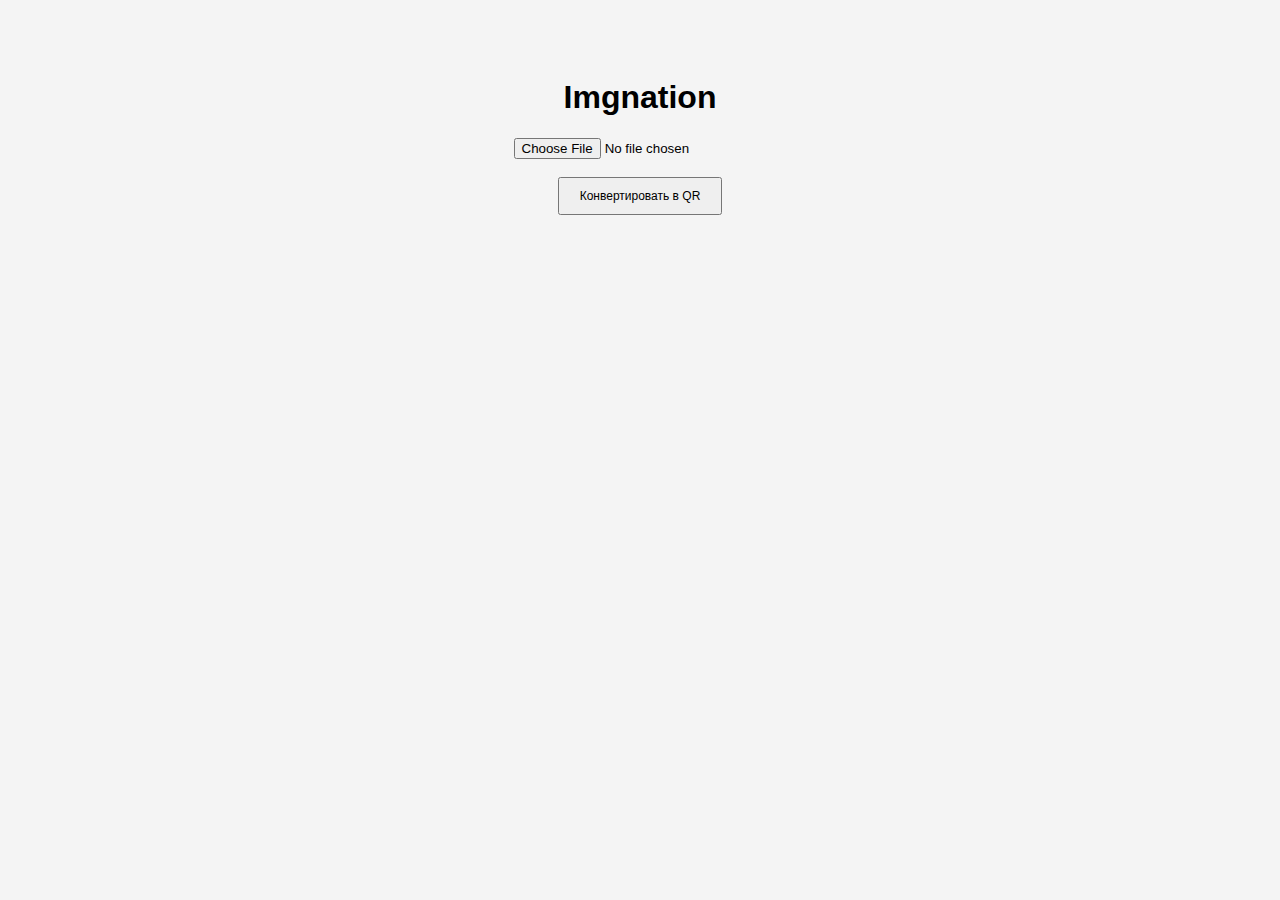
<file: web/static/index.html>
<!DOCTYPE html>
<html lang="ru">

<head>
    <meta charset="UTF-8">
    <meta name="viewport" content="width=device-width, initial-scale=1.0">
    <title>Imgnation</title>
    <link rel="stylesheet" href="/web/static/style.css">
</head>

<body>
    <h1>Imgnation</h1>
    <input type="file" id="fileInput" name="image" accept="image/*" />
    <br><br>
    <button id="myButton">Конвертировать в QR</button>
    <br><br>
    <img id="qrImage">
    <br><br>
    <script src="/web/static/scripts.js"></script>
</body>

</html>
</file>
<file: web/static/style.css>
body {
    font-family: Arial, sans-serif;
    background-color: #f4f4f4;
    text-align: center;
    padding: 50px;
}

button {
    padding: 10px 20px;
    font-size: 12px;
    cursor: pointer;
}
</file>
